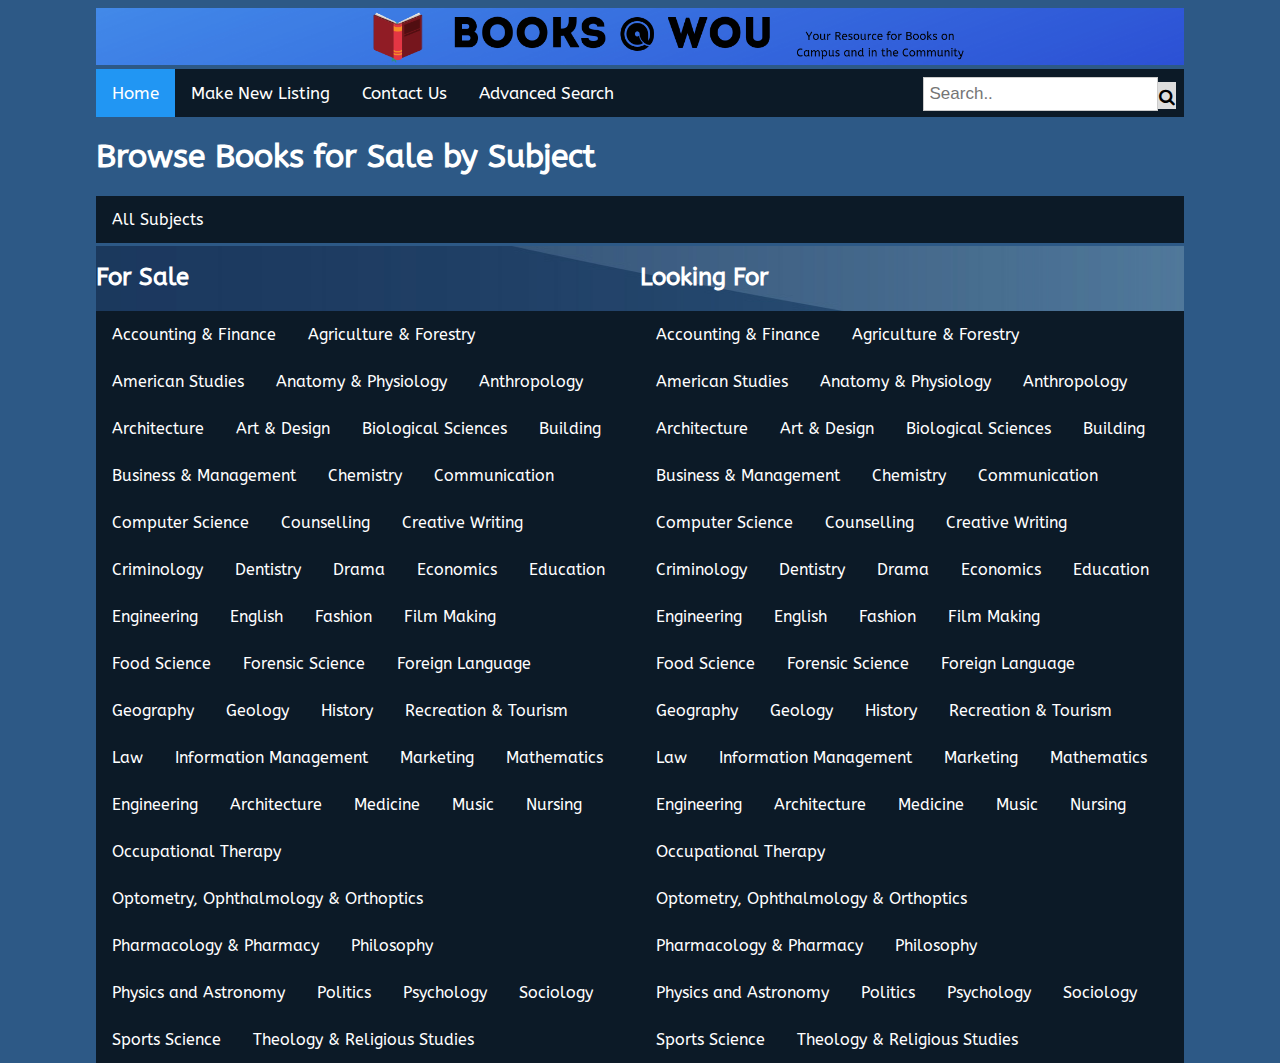
<file: index.html>
<!DOCTYPE html>
<html lang="en">
<head>
	<main>
<title>Books@WOU</title>
<meta charset="utf-8">
<meta name="viewport" content="width=device-width, initial-scale=1">
<link rel="stylesheet" href="https://cdnjs.cloudflare.com/ajax/libs/font-awesome/4.7.0/css/font-awesome.min.css">
<link href='https://fonts.googleapis.com/css?family=ABeeZee' rel='stylesheet'>
<link rel = "stylesheet"
	type = "text/css"
	href = "style.css">
</link>
</head>
<body>


<header>
<picture>

    <source media="(max-width: 577px)"
            srcset="siteimages/Mobileheader.png">
			
	    
	<source media="(max-width: 922px)"
            srcset="siteimages/Tabletheader.png">
			
    <source media="(min-width: 923px)"
            srcset="siteimages/Desktopheadertest3.png">
			
	<img src="siteimages/Desktopheadertest3.png">
  </picture>
</header>
<section>
  <nav>
     <div class="topnav">
  <a class="active" a href="index.html">Home</a>
  <a href="bookform.html">Make New Listing</a>
  <a href="contact.html">Contact Us</a>
  <div class="search-container">
	  <form action="searchbar.php" method="post" >	
  <input class="searchbar" name='searchbar' type="text" placeholder="Search..">
  <button type="submit"><i class="fa fa-search"></i></button>
  </form>
</div>
<a class="advanced" a href="searchform.html">Advanced Search</a>
     </div>
  </nav>

  <article>
    <h1>Browse Books for Sale by Subject</h1>
    <ul>
      <li><a href="offerGenProcessor.php">All Subjects</a></li>
    </ul>
  </article>
</section>
<div class="columns">
	<div class="leftcolumn">  
    <h2>For Sale</h2>
 
        <ul>
		<li><a href="Accounting & Finance">Accounting & Finance</a><li>
      <li><a href="Agriculture & Forestry">Agriculture & Forestry</a></li>
      <li><a href="American Studies">American Studies</a></li>
      <li><a href="Anatomy & Physiology">Anatomy & Physiology</a></li>
      <li><a href="Anthropology">Anthropology</a></li>
      <li><a href="Architecture">Architecture</a></li>
      <li><a href="Art & Design">Art & Design</a></li>
      <li><a href="Biological Sciences">Biological Sciences</a></li>
      <li><a href="Building">Building</a></li>
      <li><a href="Business & Management ">Business & Management</a></li>
      <li><a href="Chemistry">Chemistry</a></li>
      <li><a href="Communication ">Communication</a></li>
      <li><a href="Computer Science">Computer Science</a></li>
      <li><a href="Counselling">Counselling</a></li>
      <li><a href="Creative Writing">Creative Writing</a></li>
      <li><a href="Criminology">Criminology</a></li>
      <li><a href="Dentistry">Dentistry</a></li>
      <li><a href="Drama">Drama</a></li>
      <li><a href="Economics">Economics</a></li>
      <li><a href="Education">Education</a></li>
      <li><a href="Engineering">Engineering</a></li>
      <li><a href="English">English</a></li>
      <li><a href="Fashion">Fashion</a></li>
      <li><a href="Film Making">Film Making</a></li>
      <li><a href="Food Science">Food Science</a></li>
      <li><a href="Forensic Science">Forensic Science</a></li>
      <li><a href="Foreign Language">Foreign Language</a></li>
      <li><a href="Geography ">Geography</a></li>
      <li><a href="Geology">Geology</a></li>
      <li><a href="History">History</a></li>
      <li><a href="Recreation & Tourism">Recreation & Tourism</a></li>
      <li><a href="Law">Law</a></li>
      <li><a href="Information Management">Information Management</a></li>
      <li><a href="Marketing">Marketing</a></li>
      <li><a href="Mathematics">Mathematics</a></li>
      <li><a href="Engineering">Engineering</a></li>
      <li><a href="Architecture">Architecture</a></li>
      <li><a href="Medicine">Medicine</a></li>
      <li><a href="Music">Music</a></li>
      <li><a href="Nursing">Nursing</a></li>
      <li><a href="Occupational Therapy">Occupational Therapy</a></li>
      <li><a href="Optometry, Ophthalmology & Orthoptics">Optometry, Ophthalmology & Orthoptics</a></li>
      <li><a href="Pharmacology & Pharmacy">Pharmacology & Pharmacy</a></li>
      <li><a href="Philosophy">Philosophy</a></li>
      <li><a href="Physics and Astronomy">Physics and Astronomy</a></li>
      <li><a href="Politics">Politics</a></li>
      <li><a href="Psychology">Psychology</a></li>
      <li><a href="Sociology">Sociology</a></li>
      <li><a href="Sports Science">Sports Science</a></li>
      <li><a href="Theology & Religious Studies">Theology & Religious Studies</a></li>
	</ul>  

  </div>
  
      
<div class="rightcolumn">
    
    <h2>Looking For</h2>
            <ul>
      <li><a href="Accounting & Finance">Accounting & Finance</a></li>
      <li><a href="Agriculture & Forestry">Agriculture & Forestry</a></li>
      <li><a href="American Studies">American Studies</a></li>
      <li><a href="Anatomy & Physiology">Anatomy & Physiology</a></li>
      <li><a href="Anthropology">Anthropology</a></li>
      <li><a href="Architecture">Architecture</a></li>
      <li><a href="Art & Design">Art & Design</a></li>
      <li><a href="Biological Sciences">Biological Sciences</a></li>
      <li><a href="Building">Building</a></li>
      <li><a href="Business & Management ">Business & Management</a></li>
      <li><a href="Chemistry">Chemistry</a></li>
      <li><a href="Communication ">Communication</a></li>
      <li><a href="Computer Science">Computer Science</a></li>
      <li><a href="Counselling">Counselling</a></li>
      <li><a href="Creative Writing">Creative Writing</a></li>
      <li><a href="Criminology">Criminology</a></li>
      <li><a href="Dentistry">Dentistry</a></li>
      <li><a href="Drama">Drama</a></li>
      <li><a href="Economics">Economics</a></li>
      <li><a href="Education">Education</a></li>
      <li><a href="Engineering">Engineering</a></li>
      <li><a href="English">English</a></li>
      <li><a href="Fashion">Fashion</a></li>
      <li><a href="Film Making">Film Making</a></li>
      <li><a href="Food Science">Food Science</a></li>
      <li><a href="Forensic Science">Forensic Science</a></li>
      <li><a href="Foreign Language">Foreign Language</a></li>
      <li><a href="Geography ">Geography</a></li>
      <li><a href="Geology">Geology</a></li>
      <li><a href="History">History</a></li>
      <li><a href="Recreation & Tourism">Recreation & Tourism</a></li>
      <li><a href="Law">Law</a></li>
      <li><a href="Information Management">Information Management</a></li>
      <li><a href="Marketing">Marketing</a></li>
      <li><a href="Mathematics">Mathematics</a></li>
      <li><a href="Engineering">Engineering</a></li>
      <li><a href="Architecture">Architecture</a></li>
      <li><a href="Medicine">Medicine</a></li>
      <li><a href="Music">Music</a></li>
      <li><a href="Nursing">Nursing</a></li>
      <li><a href="Occupational Therapy">Occupational Therapy</a></li>
      <li><a href="Optometry, Ophthalmology & Orthoptics">Optometry, Ophthalmology & Orthoptics</a></li>
      <li><a href="Pharmacology & Pharmacy">Pharmacology & Pharmacy</a></li>
      <li><a href="Philosophy">Philosophy</a></li>
      <li><a href="Physics and Astronomy">Physics and Astronomy</a></li>
      <li><a href="Politics">Politics</a></li>
      <li><a href="Psychology">Psychology</a></li>
      <li><a href="Sociology">Sociology</a></li>
      <li><a href="Sports Science">Sports Science</a></li>
      <li><a href="Theology & Religious Studies">Theology & Religious Studies</a></li>
	    </ul> 
</div>
    </div>

<footer>
</footer>
</main>
</body>
</html>
</file>
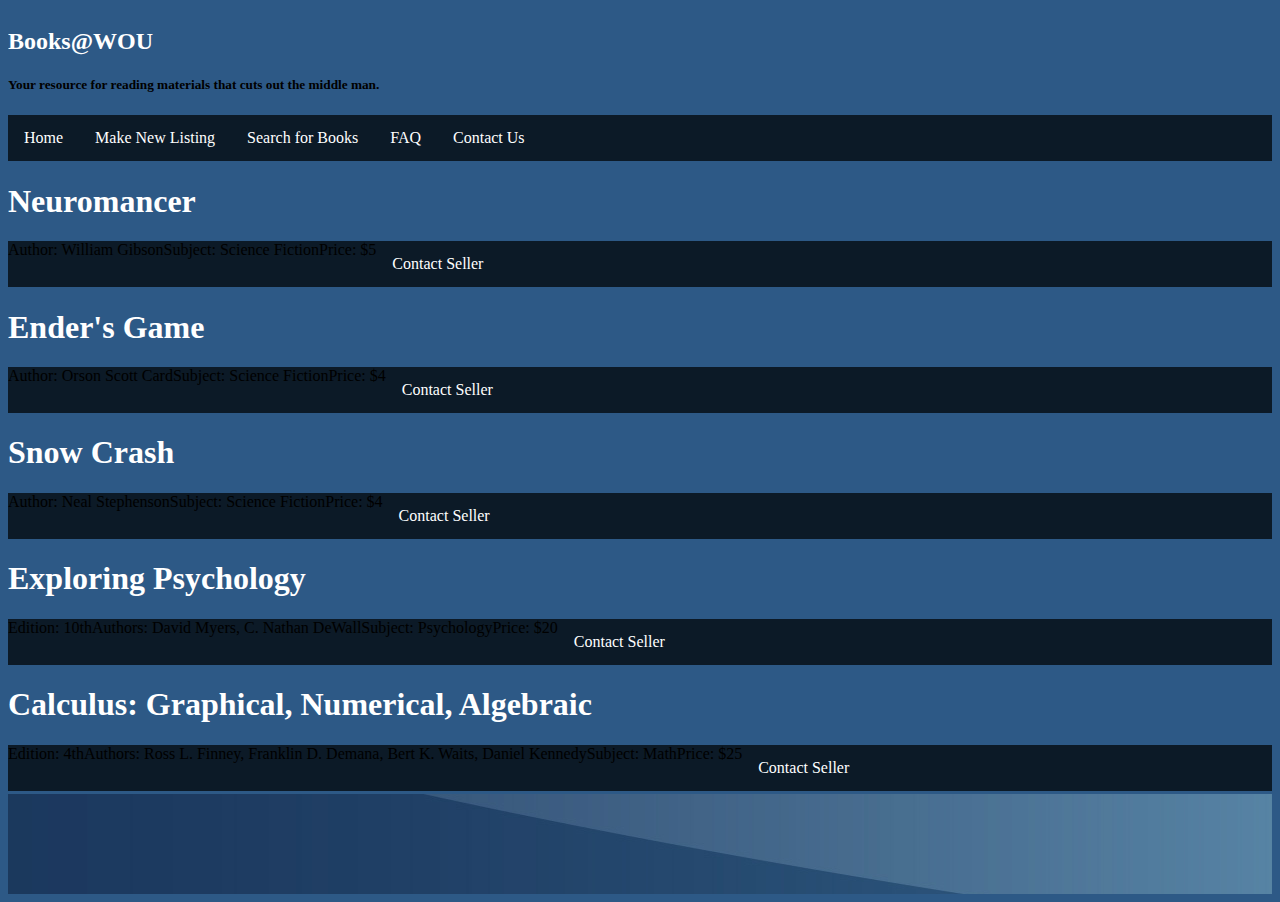
<file: offers.html>
<!DOCTYPE html>
<html lang="en">
<head>
<!-- Depreciated, will delete later -->
<title>Books@WOU - Offers</title>
<meta charset="utf-8">
<meta name="viewport" content="width=device-width, initial-scale=1">
<link rel = "stylesheet"
	type = "text/css"
	href = "style.css">
</link>
</head>
<body>


<header>
  <h2>Books@WOU</h2>
  <h5>Your resource for reading materials that cuts out the middle man.</h5>
</header>

<section>
  <nav>
    <ul>
	  <li><a href="index.html">Home</a></li>
      <li><a href="example.html">Make New Listing</a></li>	<!--Why is this example.html and not form.html? Why are there two forms?-->
      <li><a href="#">Search for Books</a></li>
      <li><a href="#">FAQ</a></li>
      <li><a href="#">Contact Us</a></li>
    </ul>
  </nav>
  
  <article>
  
    <h1>Neuromancer</h1>
    <ul style="list-style-type:none;">
		<li>Author: William Gibson</li>
		<li>Subject: Science Fiction</li>
		<li>Price: $5</li>
		<li><a href= "mailto:jimbo@example.com">Contact Seller</a></li>
	</ul>
	
    <h1>Ender's Game</h1>
    <ul style="list-style-type:none;">
		<li>Author: Orson Scott Card</li>
		<li>Subject: Science Fiction</li>
		<li>Price: $4</li>
		<li><a href= "mailto:jimbo@example.com">Contact Seller</a></li>
	</ul>
	
    <h1>Snow Crash</h1>
    <ul style="list-style-type:none;">
		<li>Author: Neal Stephenson</li>
		<li>Subject: Science Fiction</li>
		<li>Price: $4</li>
		<li><a href= "mailto:jimbo@example.com">Contact Seller</a></li>
	</ul>
	
    <h1>Exploring Psychology</h1>
    <ul style="list-style-type:none;">
		<li>Edition: 10th</li>
		<li>Authors: David Myers, C. Nathan DeWall</li>
		<li>Subject: Psychology</li>
		<li>Price: $20</li>
		<li><a href= "mailto:jimbo@example.com">Contact Seller</a></li>
	</ul>
	
	    <h1>Calculus: Graphical, Numerical, Algebraic</h1>
    <ul style="list-style-type:none;">
		<li>Edition: 4th</li>
		<li>Authors: Ross L. Finney, Franklin D. Demana, Bert K. Waits, Daniel Kennedy</li>
		<li>Subject: Math</li>
		<li>Price: $25</li>
		<li><a href= "mailto:jimbo@example.com">Contact Seller</a></li>
	</ul>
	
  </article>
</section>

<footer>
</footer>

</body>
</html>
</file>
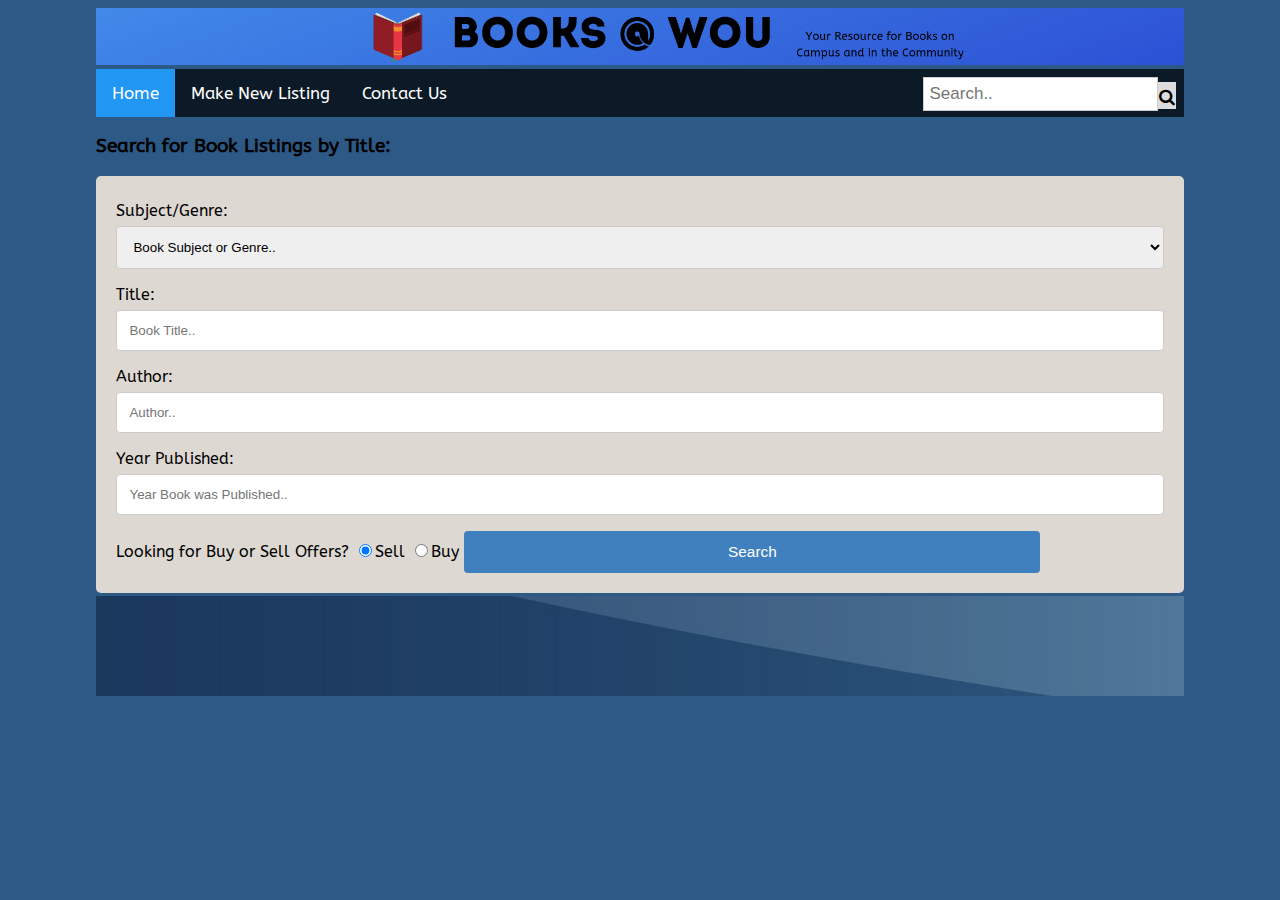
<file: searchform.html>
<!DOCTYPE html>
<html lang="en">
<head>

<title>Books@WOU - Search</title>
<meta charset="utf-8">
<meta name="viewport" content="width=device-width, initial-scale=1">
<link rel="stylesheet" href="https://cdnjs.cloudflare.com/ajax/libs/font-awesome/4.7.0/css/font-awesome.min.css">
<link href='https://fonts.googleapis.com/css?family=ABeeZee' rel='stylesheet'>
<link rel = "stylesheet"
	type = "text/css"
	href = "style.css">
</link>
</head>
<main>
<body>


<header>
 
<picture>
   <source media="(max-width: 577px)"
            srcset="siteimages/Mobileheader.png">
			
	<source media="(max-width: 922px)"
          srcset="siteimages/Tabletheader.png">		
			
	<source media="(min-width: 923px)"
            srcset="siteimages/Desktopheadertest3.png">
			
    
	<img src="siteimages/Desktopheadertest3.png">
  </picture>
</header>

<section>
  <nav>
	<div class="topnav">
  <a class="active" a href="index.html">Home</a>
  <a href="bookform.html">Make New Listing</a>
  <a href="contact.html">Contact Us</a>
  <div class="search-container">
  <form action="searchbar.php" method="post" >	
  <input class="searchbar" name='searchbar'  type="text" placeholder="Search..">
  <button type="submit"><i class="fa fa-search"></i></button>
  </form>
</div>
	</div>
  </nav>

  
  <article>

<h3>Search for Book Listings by Title:</h3>
<div class="container" >
<form action="searchbook.php" method="post" id="searchform">

	Subject/Genre:
  <select  name="searchsubject">
      <option value="Book Subject or Genre.." disabled selected hidden>Book Subject or Genre..</option>
      <option value="Accounting & Finance">Accounting & Finance</option>
      <option value="Agriculture & Forestry">Agriculture & Forestry</option>
      <option value="American Studies">American Studies</option>
      <option value="Anatomy & Physiology">Anatomy & Physiology</option>
      <option value="Anthropology">Anthropology</option>
      <option value="Architecture">Architecture</option>
      <option value="Art & Design">Art & Design</option>  
      <option value="Biological Sciences">Biological Sciences</option>  
      <option value="Building">Building</option>  
      <option value="Business & Management ">Business & Management </option>  
      <option value="Chemistry">Chemistry</option>  
      <option value="Communication ">Communication </option>  
      <option value="Computer Science">Computer Science</option>  
      <option value="Counselling">Counselling</option>  
      <option value="Creative Writing">Creative Writing</option>  
      <option value="Criminology">Criminology</option>  
      <option value="Dentistry">Dentistry</option>  
      <option value="Drama">Drama</option>  
      <option value="Economics">Economics</option>  
      <option value="Education">Education</option>  
      <option value="Engineering">Engineering</option>  
      <option value="English">English</option>
      <option value="Fashion">Fashion</option>  
      <option value="Film Making">Film Making</option>  
      <option value="Food Science">Food Science</option>  
      <option value="Forensic Science">Forensic Science</option>  
      <option value="Foreign Language">Foreign Language</option>  
      <option value="Geography ">Geography </option>  
      <option value="Geology">Geology</option>  
      <option value="History">History</option>  
      <option value="Recreation & Tourism">Recreation & Tourism</option>  
      <option value="Law">Law</option>  
      <option value="Information Management">Information Management</option>  
      <option value="Marketing">Marketing</option>  
      <option value="Mathematics">Mathematics</option>  
      <option value="Engineering">Engineering</option>  
      <option value="Architecture">Architecture</option>
      <option value="Medicine">Medicine</option> 
      <option value="Music">Music</option> 
      <option value="Nursing">Nursing</option> 
      <option value="Occupational Therapy">Occupational Therapy</option> 
      <option value="Optometry, Ophthalmology & Orthoptics">Optometry, Ophthalmology & Orthoptics</option> 
      <option value="Pharmacology & Pharmacy">Pharmacology & Pharmacy</option> 
      <option value="Philosophy">Philosophy</option> 
      <option value="Physics and Astronomy">Physics and Astronomy</option> 
      <option value="Politics">Politics</option> 
      <option value="Psychology">Psychology</option> 
      <option value="Sociology">Sociology</option> 
      <option value="Sports Science">Sports Science</option> 
      <option value="Theology & Religious Studies">Theology & Religious Studies</option> 
	  <option value="other">Other</option>
    </select>
	Title:	
	<input class='formbox' type='text' name='searchtitle' placeholder="Book Title.." />
	Author:
	<input class='formbox'  type='text' name='searchauthor' placeholder="Author.." />
	Year Published:
	<input class='formbox'  type='text' name='searchyear' placeholder="Year Book was Published.." />
	Looking for Buy or Sell Offers?
	<input type='radio' name='sell' value='sell' checked>Sell
	<input type='radio' name='sell' value='buy'>Buy
	<input type="submit" value="Search" name="submit">
</form>
</div>
  </article>
</section>

<footer>
</footer>
</main>
</body>
</html>
</file>
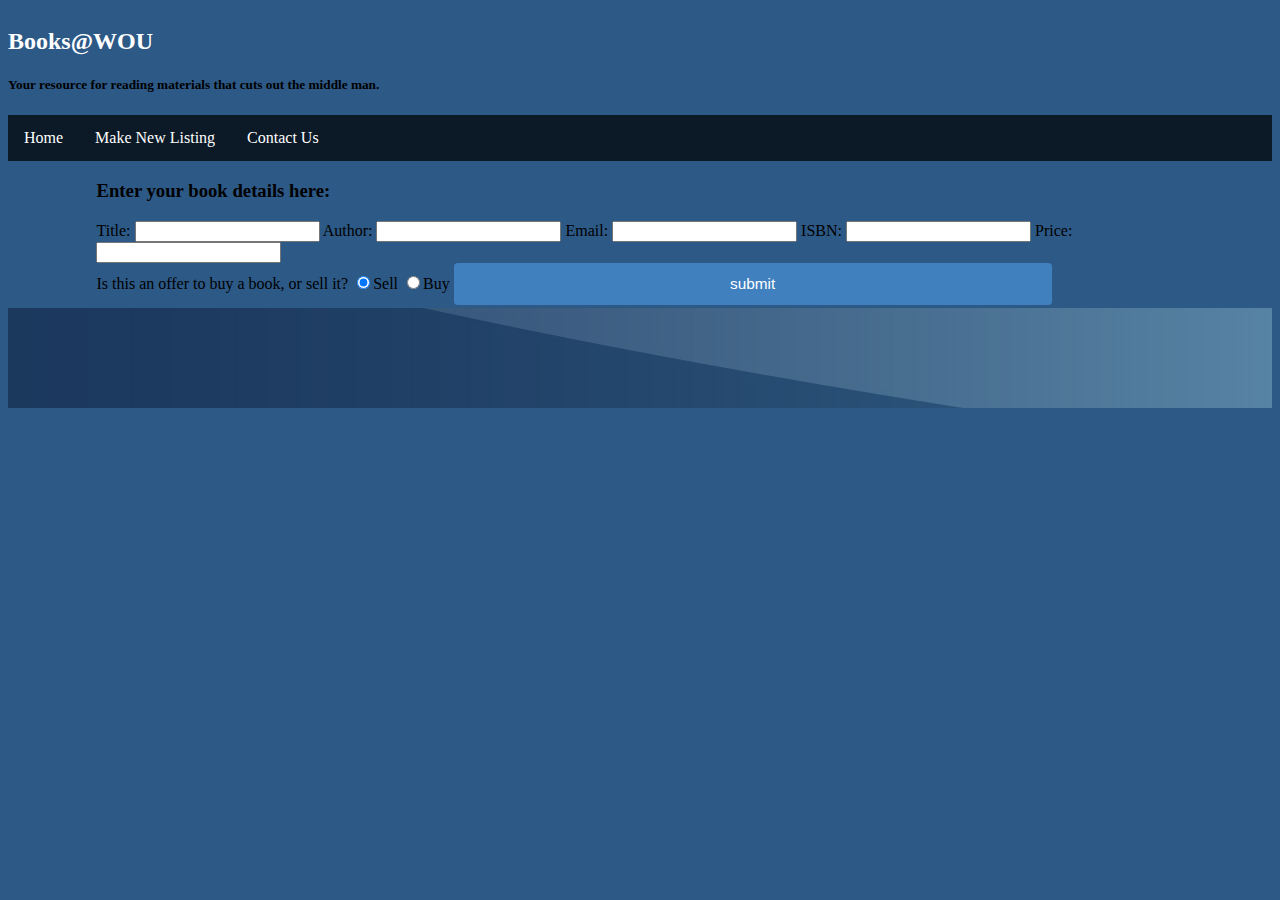
<file: testForm.html>
<!DOCTYPE html>
<html lang="en">
<head>
<!-- Developed by Aidan Ohnemus.

I'll rename it later, testForm.html is a terrible name. Just wrote it while I was working, didn't know if it'd turn out
to be the finished thing. Shouldn't be too hard to change the name and pointers but I'm not screwing with that right now,
trying to get all our ducks in a row for the presentation. -->
<title>Books@WOU - Offers (PHP/SQL TEST)</title>
<meta charset="utf-8">
<meta name="viewport" content="width=device-width, initial-scale=1">
<link rel = "stylesheet"
	type = "text/css"
	href = "style.css">
</link>
</head>
<body>


<header>
  <h2>Books@WOU</h2>
  <h5>Your resource for reading materials that cuts out the middle man.</h5>
</header>

<section>
  <nav>
    <ul>
      <li><a href="index.html">Home</a></li>
      <li><a href="testForm.html">Make New Listing</a></li>
<!--      <li><a href="#">Search for Books</a></li>-->
<!--      <li><a href="#">FAQ</a></li>-->
      <li><a href="contact.html">Contact Us</a></li>
    </ul>
  </nav>

<main>  
  <article>
<!-- Source for guidance on using PHP with MySQL comes from this stackoverflow post:
https://stackoverflow.com/questions/13673123/creating-unique-web-pages-from-mysql-database

Thanks, cerd! Even though most of your info was outdated and I just went to W3 Schools, but it was a useful start.-->
<!-- So this just... stopped working for some reason. -->
<h3>Enter your book details here:</h3>
<form action='offerFormProcessor.php' action='POST' enctype='multipart/form-data'>
	<input type='hidden' name='action' value='create'/>
	Title:	
	<input type='text' name='title'/>
	Author:
	<input type='text' name='author'/>
	Email:
	<input type='text' name='posterEmail'/>
	ISBN:
	<input type='text' name='ISBN'/>
	Price:
	<input type='text' name='price'/>
<br>Is this an offer to buy a book, or sell it?
	<input type='radio' name='sell' value='sell' checked>Sell
	<input type='radio' name='sell' value='buy'>Buy
	<input type='submit' value='submit'>
</form>

  </article>
</section>

<footer>
</footer>
</main>
</body>
</html>
</file>
<file: style.css>
/* Style.css*/

/*Book Entry Formatting*/

/* Nav Bar Formatting*/

/* Add a black background color to the top navigation bar */

select.barselect {

	width: 25%;
	height: 1%;


}
.advanced {
	font-size: 6px;
	display: inline-block;
	right: 0;
}

.topnav {
  overflow: hidden;
  background-color: #0c1a27;
}

/* Style the links inside the navigation bar */
.topnav a {
  float: left;
  display: block;
  color: white;
  text-align: center;
  padding: 14px 16px;
  text-decoration: none;
  font-size: 17px;
}

/* Change the color of links on hover */
.topnav a:hover {
  background-color: #ddd;
  color: black;
}

/* Style the "active" element to highlight the current page */
.topnav a.active {
  background-color: #2196F3;
  color: white;
}


.topnav .search-container {
  float: right;
}

input.searchbar {
  padding: 6px;
  margin-top: 3px;
  font-size: 17px;
  border: none;
}

.topnav .search-container button {
  float: right;
  padding: 6px 1px 1px;
  margin-top: 8px;
  margin-right: 8px;
  background: #ddd;
  font-size: 17px;
  border: none;
  cursor: pointer;

}

.topnav .search-container button:hover {
  background: #ccc;
}

@media screen and (max-width: 577px) {
  .topnav .search-container {
    float: none;
  }
  .topnav a, .topnav input[type=text], .topnav .search-container button {
    float: none;
    display: block;
    text-align: left;
    width: 100%;
    margin: 0;
    padding: 14px;
  }
  
}


  .topnav input[type=text] {
    border: 1px solid #ccc;
  }


/* Style the header */

header {
  overflow: hidden;
}
header img {
  width: 100%;
  height: auto;
}

body {
	background-color: #2d5986;
	 font-family: 'ABeeZee';
}

main {
	 padding-left: 7%;
    	 padding-right: 7%;
}

/*Contact Form */

/* Style inputs with type="text", select elements and textareas */
input.formbox, select, textarea {
  width: 100%; /* Full width */
  padding: 12px; /* Some padding */
  border: 1px solid #ccc; /* Gray border */
  border-radius: 4px; /* Rounded borders */
  box-sizing: border-box; /* Make sure that padding and width stays in place */
  margin-top: 6px; /* Add a top margin */
  margin-bottom: 16px; /* Bottom margin */
  resize: vertical /* Allow the user to vertically resize the textarea (not horizontally) */
}

input[type=email], select, textarea {
  width: 100%; /* Full width */
  padding: 12px; /* Some padding */
  border: 1px solid #ccc; /* Gray border */
  border-radius: 4px; /* Rounded borders */
  box-sizing: border-box; /* Make sure that padding and width stays in place */
  margin-top: 6px; /* Add a top margin */
  margin-bottom: 16px; /* Bottom margin */
  resize: vertical /* Allow the user to vertically resize the textarea (not horizontally) */
}

input[type=number], select, textarea {
  width: 100%; /* Full width */
  padding: 12px; /* Some padding */
  border: 1px solid #ccc; /* Gray border */
  border-radius: 4px; /* Rounded borders */
  box-sizing: border-box; /* Make sure that padding and width stays in place */
  margin-top: 6px; /* Add a top margin */
  margin-bottom: 16px; /* Bottom margin */
  resize: vertical /* Allow the user to vertically resize the textarea (not horizontally) */
}

/* Style the submit button with a specific background color etc */
input[type=submit] {
  background-color: #4080bf;
  color: white;
  width: 55%;
  height: 5%;
  font-size: 1.2vw;
  padding: 12px 20px;
  border: none;
  border-radius: 4px;
  cursor: pointer;
}

/* When moving the mouse over the submit button, add a darker green color */
input[type=submit]:hover {
  background-color: #79a6d2;
}

/* Add a background color and some padding around the form */
.container {
  border-radius: 5px;
  border-color: ffffff;
  background-color: #ded8d3;
  padding: 20px;
  
}

/* 2 column setting for index page */
.columns {
 
  border-radius: 5px;
  border-color: #ffffff;
 
}
/* column settings for the index.html file */
h1 {
	color: white;
}
h2{
	color: white;
}
.leftcolumn {
  width: 50%;
  float: left;
  border-radius: 5px;
  box-sizing: border-box;  
}

.rightcolumn {
  width: 50%;
  border-radius: 5px;
float: left;
    box-sizing: border-box;
}
/* Currently not active code. (row and column)
Create two equal columns that sits next to each other */
.row {
  display: flex;
}

.column {
  flex: 50%;
    padding: 10px;
  padding: 10px; /* Should be removed. Only for demonstration */
}  
  

ul {
  list-style-type: none;
  margin: 0;
  padding: 0;
  overflow: hidden;
  background-color: #0c1a27;
}

li {
  float: left;
}

li a {
  display: block;
  color: white;
  text-align: center;
  padding: 14px 16px;
  text-decoration: none;
}

/* Change the link color to #111 (black) on hover */
li a:hover {
  background-color: #060d14;
}

.active {
  background-color: #4

}



/* Style the footer */
footer {
  background-image: url("header-background.jpg");
  background-repeat: no-repeat;
  margin-top: 3px;
  padding: 50px;
  text-align: center;
  color: white;
}
/* Form Style */ 
form {
	
    margin-top: 5px;
    
}
</file>
